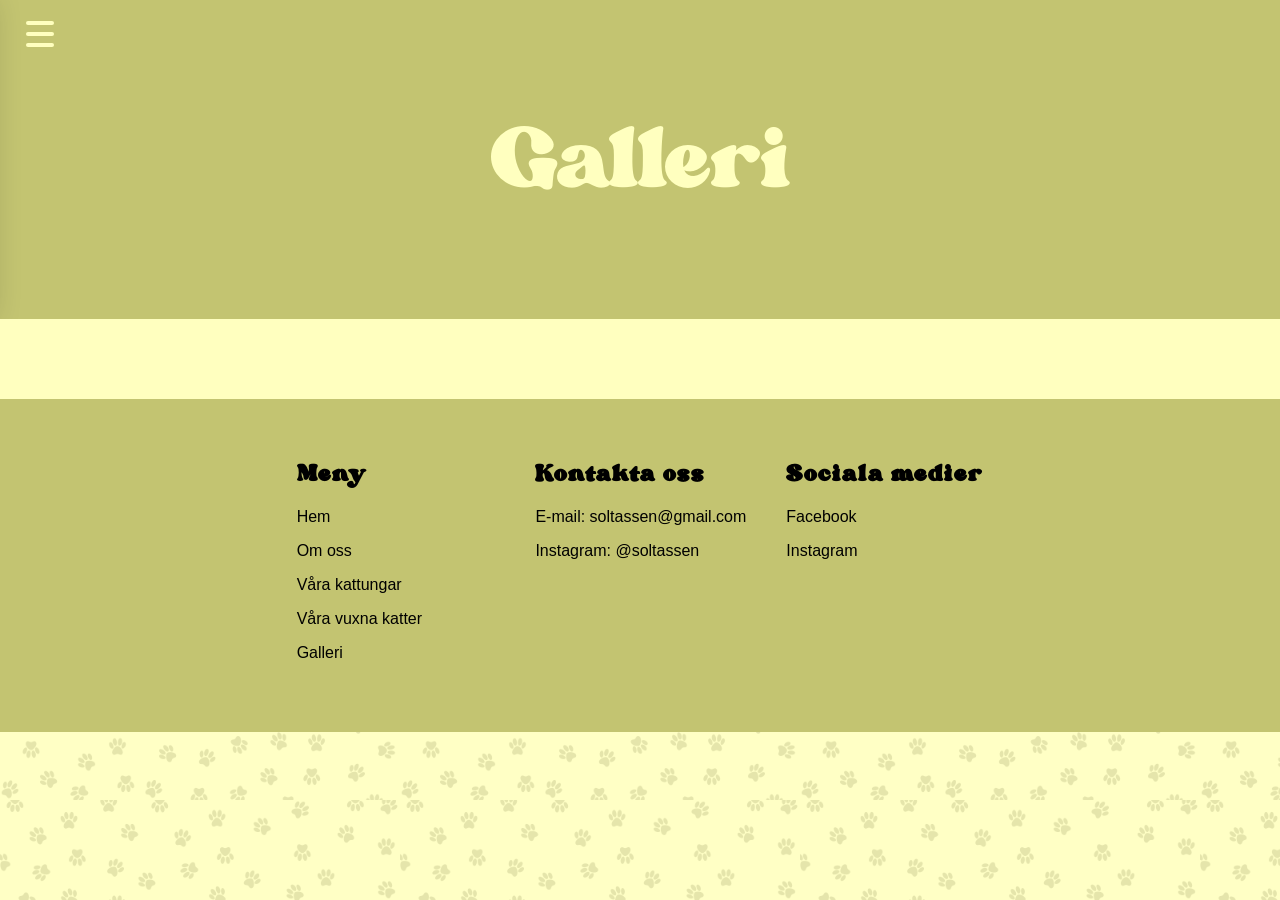
<file: galleri.html>
<!DOCTYPE html>
<html lang="sv">
<head>
    <meta charset="utf-8" />
    <meta name="viewport" content="width=device-width, initial-scale=1" />
    <link rel="stylesheet" href="kattungar.css" />
    <link href="https://fonts.googleapis.com/css2?family=Caveat:wght@400..700&display=swap" rel="stylesheet">
    <link rel="icon" href="img/icon.png" type="image/png">
    <style>
        body {
        background-color: #FFFFBF;
        }

        .gallery-wrapper {
        background: #FFFFBF;
        padding: 40px 20px;
        }

  </style>
    <title>Soltassen</title>
</head>
<body>

    <header class="header">
        <button class="hamburger" id="hamburger">
            <span></span>
            <span></span>
            <span></span>
        </button>

        <div class="menu-overlay" id="overlay"></div>

        <nav class="side-menu" id="menu">
            <a href="index.html">Hem</a>
            <a href="om-oss.html">Om oss</a>
            <a href="kattungar.html">Kattungar</a>
            <a href="vuxna-katter.html">Vuxna katter</a>
        </nav>

        <div class="logo">Galleri</div>
    </header>

    <!-- Elfsight Instagram Feed | Untitled Instagram Feed -->
    <div class="gallery-wrapper">
        <script src="https://elfsightcdn.com/platform.js" async></script>
        <div class="elfsight-app-a4f6b3bc-2d4d-4200-aa10-98479011064f" data-elfsight-app-lazy></div>
    </div>

    <!-- Footer -->
    <footer class="footer">
        <div class="footer-inner">
        <div class="footer-left">
            <div class="footer-sektion">
            <h3>Meny</h3>
            <ul>
                <li><a href="index.html">Hem</a></li>
                <li><a href="om-oss.html">Om oss</a></li>
                <li><a href="kattungar.html">Våra kattungar</a></li>
                <li><a href="vuxna-katter.html">Våra vuxna katter</a></li>
                <li><a href="galleri.html">Galleri</a></li>
            </ul>
            </div>
        </div>

        <div class="footer-right" >
            <div class="footer-sektion">
            <h3>Kontakta oss</h3>
            <ul>
                <li><a href="mailto:soltassen@gmail.com">E-mail: soltassen@gmail.com</a></li>
                <li><a href="https://instagram.com/soltassen" target="_blank">Instagram: @soltassen</a></li>
            </ul>
            </div>

            <div class="footer-sektion">
            <h3>Sociala medier</h3>
            <ul>
                <li><a href="https://www.facebook.com/Soltassen/" target="_blank">Facebook</a></li>
                <li><a href="https://instagram.com/soltassen" target="_blank">Instagram</a></li>
            </ul>
            </div>
        </div>
        </div>
    </footer>

    <script>
        const btn = document.getElementById("hamburger");
        const menu = document.getElementById("menu");
        const overlay = document.getElementById("overlay");

        function closeMenu() {
          btn.classList.remove("active");
          menu.classList.remove("active");
          overlay.classList.remove("active");
        }

        btn.addEventListener("click", () => {
          btn.classList.toggle("active");
          menu.classList.toggle("active");
          overlay.classList.toggle("active");
        });

        overlay.addEventListener("click", closeMenu);

        document.addEventListener("click", (e) => {
          if (!menu.contains(e.target) && !btn.contains(e.target)) {
            closeMenu();
          }
        });

        menu.querySelectorAll("a").forEach(a => {
          a.addEventListener("click", closeMenu);
        });
  </script>
    
</body>
</html>
</file>
<file: kattungar.css>
*,
*::before,
*::after {
    box-sizing: border-box;
}

@font-face {
  font-family: "Margin";
  src: url("font/margin/Margin\ DEMO.otf");
  font-weight: normal;
  font-style: normal;
}

/* =========================
   Variabler
========================= */
:root {
    --green: #C3C471;
    --softlight: #FFFFBF;
    --paws: #FFF68C;
    --black: #000;
    --pink: #FFBFDB;
    --h1-font-family: "Caveat", Helvetica, sans-serif;
    --h1-font-size: 64px;
    --h1-font-weight: 400;
    --h3-font-family: "Inter-Regular", Helvetica, sans-serif;
    --h3-font-size: 24px;
    --h3-font-weight: 400;
}

/* =========================
   Body / startsida container
========================= */
html {
  position: relative;
  min-height: 100%;
}

body {
    margin: 0;
    font-family: var(--h3-font-family);
    font-size: clamp(14px, 2.5vw, 22px);;
    background-color: #FFF68C;
    color: var(--black);
}

body::before {
  content: "";
  position: absolute;
  top: 0;
  left: 0;
  width: 100%;
  height: 100%;

  background-image: url("img/paw-print-background-pattern/Paw Print Background Pattern.jpg");
  background-size: 400px;
  background-repeat: repeat;

  opacity: 0.1;

  z-index: -1;
}

/* =========================
   Header / hero
========================= */
.header {
  display: flex;
  flex-direction: column;
  align-items: center;

  padding: 100px 0;
  margin: 0;
  width: 100%;
  background-color: var(--green);

  position: relative;
  overflow: hidden;
}

.logo {
  font-family: "Margin";
  font-weight: var(--h1-font-weight);
  font-size: clamp(42px, 10vw, 122px);
  color: var(--softlight);
  text-align: center;
  z-index: 1;
}

.hamburger {
  position: absolute;
  top: 20px;
  left: 20px;

  width: 40px;
  height: 28px;

  display: flex;
  flex-direction: column;
  justify-content: space-between;

  background: none;
  border: none;
  cursor: pointer;

  z-index: 7;
}

.hamburger span {
  height: 4px;
  width: 100%;
  background: var(--softlight);
  border-radius: 3px;
  transition: 0.25s ease;
}

.menu-overlay {
  position: absolute;
  top: 0;
  left: 0;
  width: 100%;
  height: 100%;

  backdrop-filter: blur(8px);
  background: rgba(0,0,0,0.3);

  opacity: 0;
  pointer-events: none;
  transition: 0.3s;

  z-index: 5;
}

.menu-overlay.active {
  opacity: 1;
  pointer-events: all;
}


.side-menu a {
  color: black;
  font-size: clamp(18px, 5vw, 32px);
  text-decoration: none;
  font-family: "Caveat";
}

.side-menu {
  position: absolute;
  top: 0;
  left: 0;
  height: 100%;

  background: var(--softlight);
  backdrop-filter: blur(10px);

  box-shadow: -10px 0 30px rgba(0,0,0,0.2);

  display: flex;
  flex-direction: column;
  flex-wrap: wrap;
  gap: 70px;

  padding: 100px 40px;

  transform: translateX(-100%);
  transition: transform 0.35s ease;

  z-index: 6;
}

.side-menu.active {
  transform: translateX(0);
}

.hamburger.active span {
  background: var(--black);
}

.hamburger.active span:nth-child(1) {
  transform: translateY(12px) rotate(45deg);
}

.hamburger.active span:nth-child(2) {
  opacity: 0;
}

.hamburger.active span:nth-child(3) {
  transform: translateY(-12px) rotate(-45deg);
}


/* =========================
   Main
========================= */

#kickan {
  scroll-margin-top: 100px;
}

#elize {
  scroll-margin-top: 100px;
}

.kattungar-container {
    display: flex;
    flex-direction: column;
    padding: 40px 15px;
    max-width: 800px;
    margin: auto;
    gap: 0px;
}

.kull {
    width: 100%;
    max-width: 700px;
    margin: 0 auto 60px;

    padding: 20px 10px 40px;

    display: flex;
    flex-direction: column;
    gap: 40px;
    
    background-color: var(--softlight);
    border-radius: 20px;
}

.kull-rubrik {
    font-family: "Caveat", Helvetica, sans-serif;
    font-size: 42px;
    text-align: center;
    margin: 20px 0 10px;
}

.kull-rubrik span {
    display: block;
    font-size: 18px;
    font-family: "Caveat";
}

.kattunge {
  display: flex;
  align-items: center;
  justify-content: space-around;
  width: 100%;
  max-width: 600px;
  margin: 0 auto;
  border-radius: 20px;

  text-align: left;
  gap: 20px;

  background-color: var(--softlight);
  box-sizing: border-box;
  padding: 20px;
  border: 2px solid rgba(0,0,0,0.08);
}

.carousel {
  position: relative;
  flex: 1 1 50%;
  overflow: hidden;
  touch-action: pan-y;
  user-select: none;
}

.carousel-track {
  display: flex;
  transition: transform 0.3s ease;
  will-change: transform;
}

.carousel img {
  width: 100%;
  height: auto;
  object-fit: cover;
  aspect-ratio: 5 / 4;
  flex-shrink: 0;

  border: 1px solid var(--pink);
  border-radius: 16px;
}

/* klickzoner */
.carousel-click {
  position: absolute;
  top: 0;
  width: 50%;
  height: 100%;
  cursor: pointer;
  z-index: 2;
}

.carousel-click.left {
  left: 0;
}

.carousel-click.right {
  right: 0;
}

/* indikatorer */
.carousel-dots {
  display: flex;
  justify-content: center;
  gap: 6px;
  margin-top: 8px;
}

.carousel-dots span {
  width: 8px;
  height: 8px;
  background: #ccc;
  border-radius: 50%;
  display: block;
  cursor: pointer;
}

.carousel-dots .active {
  background: #333;
}

.info {
  display: flex;
  flex-direction: column;
  flex: 1 1 50%;
  gap: 2px;
  padding: 0;
}

.info p {
  margin: 0;
  font-size: 32px;
  font-family: "Caveat", Helvetica, sans-serif;
}

.status.tingad {
  color: orange;
}

.status.tillganglig {
  color: var(--green);
}

.info strong {
  color: black;
  font-weight: 600;
  font-size: 18px;
  font-family: Helvetica, sans-serif;
}


/* =========================
   Footer
========================= */
.footer {
    display: flex;
    justify-content: space-around;
    align-items: flex-start;

    background-color: var(--green);
    padding: 60px 20px;
    flex-wrap: wrap;
    gap: 40px;
}

.footer-inner {
    width: 100%;
    max-width: 800px;
    margin: 0 auto;

    display: flex;
    justify-content: space-around;
}

.footer-left {
    display: flex;
}

.footer-right {
    display: flex;
    gap: 40px;
}

.footer-sektion {
    display: flex;
    flex-direction:column;
    align-items: flex-start;
    gap: 12px;
    width: auto;
}

.footer-sektion h3 {
    font-family: "Margin";
    font-size: 32px;
    letter-spacing: 2px;
    margin: 0;
    text-align: left;
}

.footer-sektion p,
.footer-sektion a {
    font-size: 16px;
    color: var(--black);
    text-decoration: none;
    text-align: left;
}

.footer-sektion ul {
    list-style: none;
    padding: 0;
    margin: 0;
}

.footer-sektion ul li {
  margin-bottom: 8px;
}

.footer-sektion ul li a {
    text-decoration: none;
    color: var(--black);
}


@media (max-width: 800px) {

  .kattunge {
    gap: 5px;
  }

  .side-menu {
      width: 100%;
      gap: 3px;
    }

  .side-menu a {
    font-size: 18px;
  }

  .carousel {
    flex: 2;
  }

  .info {
    gap: 10px;
    flex: 1;
    padding: 0px 3px;
  }

  .info p {
    font-size: 24px;
    white-space: nowrap;
    overflow: hidden;
    text-overflow: ellipsis;
  }

  .info strong {
    font-size: 16px;
  }

  .footer-inner {
    flex-direction: column;
    align-items: center;
    gap: 40px;
  }

  .footer-right {
    flex-direction: column;
    gap: 40px;
  }

  .footer-sektion {
    align-items: center;
    text-align: center;
  }
}

@media (max-width: 400px) {

  .info p {
    font-size: 20px;
    white-space: nowrap;
    overflow: hidden;
    text-overflow: ellipsis;
  }

  .info strong {
    font-size: 14px;
  }
}
</file>
